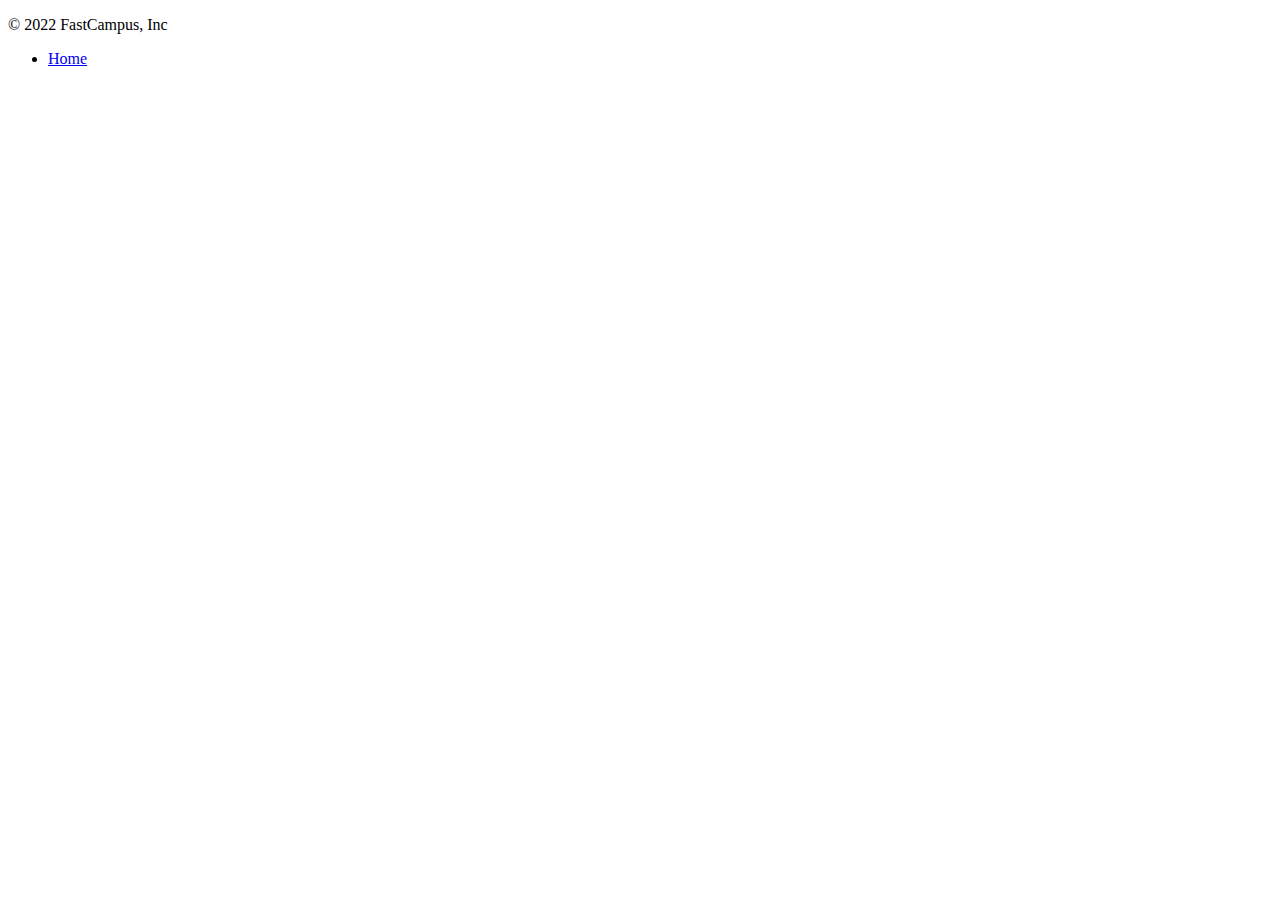
<file: fastcampus-project-baord/src/main/resources/templates/footer.html>
<!DOCTYPE html>
<html lang="ko" xmlns:th="http://www.thymeleaf.org">
<head>
    <meta charset="UTF-8">
    <title>Footer template</title>
</head>

<body>
    <footer class="container d-flex flex-wrap justify-content-between align-items-center py-3 my-4 border-top">
        <p class="col-md-4 mb-0 text-muted">&copy; 2022 FastCampus, Inc</p>

        <ul class="nav col-md-4 justify-content-end">
            <li class="nav-item"><a href="/" class="nav-link px-2 text-muted">Home</a></li>
        </ul>
    </footer>
</body>
</html>
</file>
